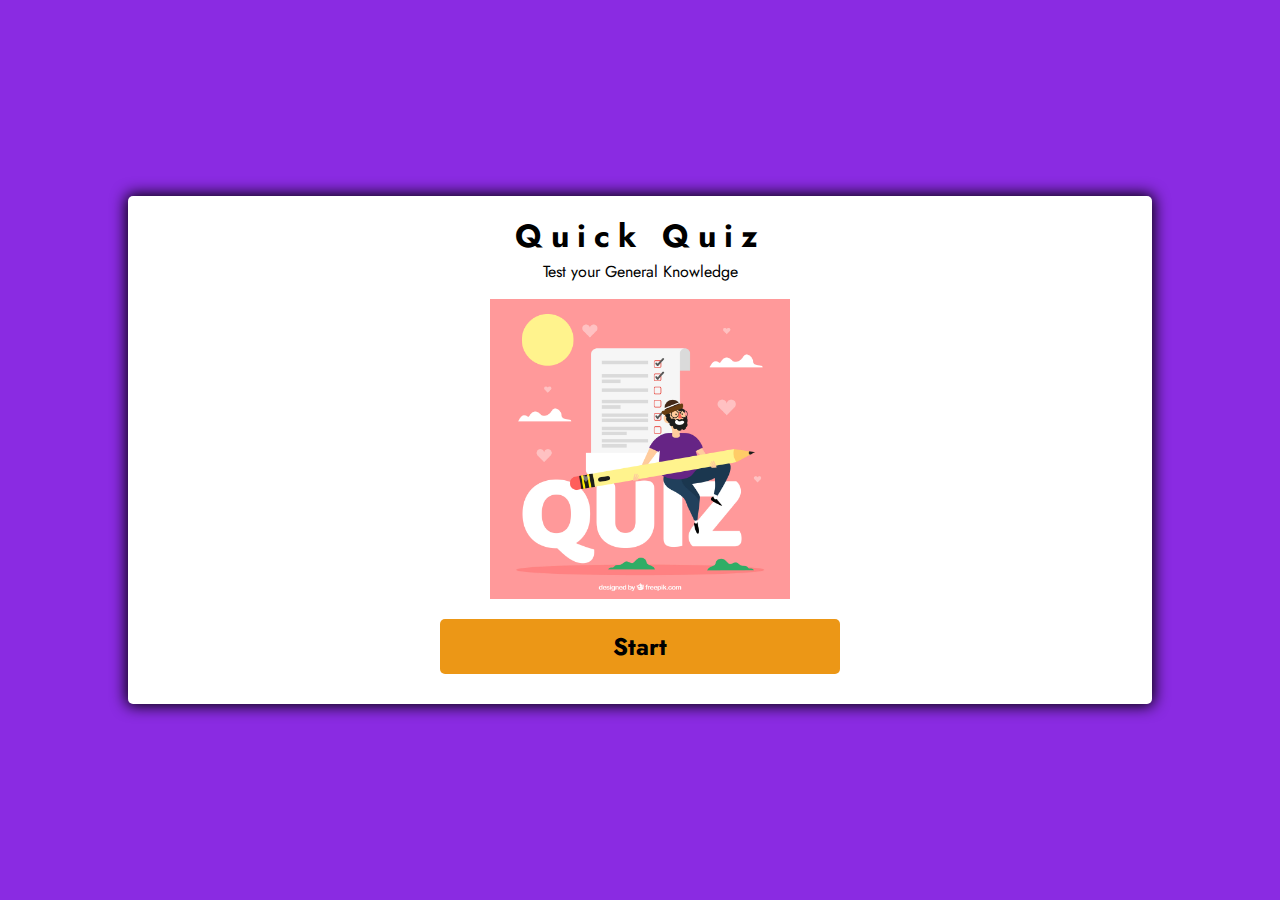
<file: index.html>
<!DOCTYPE html>
<html lang="en">
<head>
    <meta charset="UTF-8">
    <meta name="viewport" content="width=device-width, initial-scale=1.0">
    <title>Quick Quiz</title>
    <link rel="stylesheet" href="./css/style.css" type="text/css">
    <link rel="stylesheet" href="./css/responsive.css" type="text/css">
    <link href="https://fonts.googleapis.com/css2?family=Jost&display=swap" rel="stylesheet">
    <script defer src="./js/main.js"></script>
</head>
<body>
    <div class="main">
        <div class="home-container">
            <div id="home" class="home">
                <div class="head=text">
                    <h1 class="welcome-text">Quick Quiz</h1>
                    <p class="sub-text">Test your General Knowledge</p>
                </div>
                <div class="image">
                    <img src="./images/344201-PAOSF6-481.jpg" alt="Quiz image" width="300" height="300" class="img">
                </div>
                 <div class="link">
                    <a href="game.html" class="a-btn">Start</a>
                </div>
            </div>
        </div>
    </div>
</body>
</html>
</file>
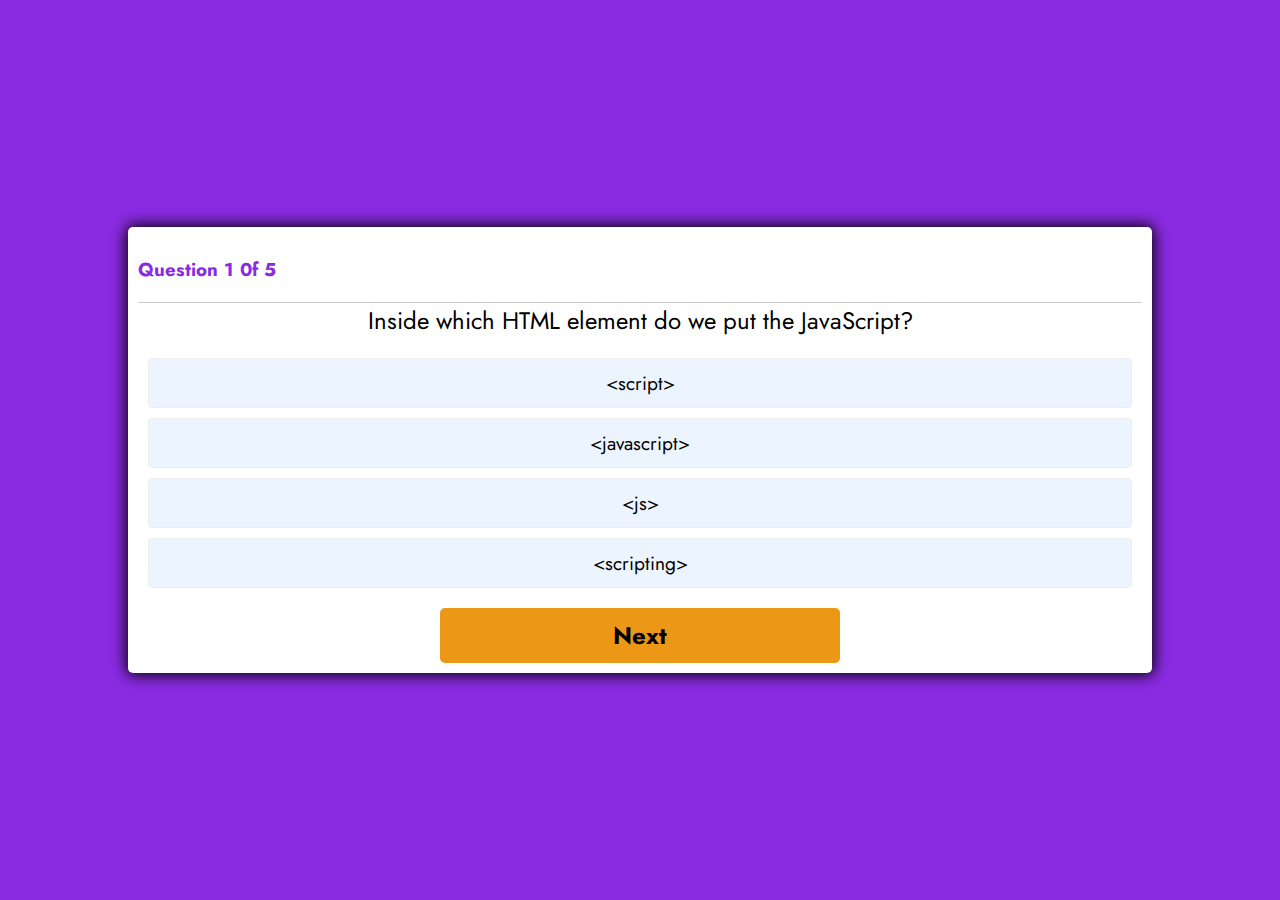
<file: game.html>
<!DOCTYPE html>
<html lang="en">
<head>
    <meta charset="UTF-8">
    <meta name="viewport" content="width=device-width, initial-scale=1.0">
    <title>Quick Quiz</title>
    <link rel="stylesheet" href="./css/style.css" type="text/css">
    <link rel="stylesheet" href="./css/responsive.css" type="text/css">
    <link href="https://fonts.googleapis.com/css2?family=Jost&display=swap" rel="stylesheet">
    <script defer src="./js/main.js"></script>
</head>
<body>
    <div class="main">
        <div class="container">
            <div id="question-container">
                <div id="question-number" class="question-number">
                    <h3>Question <span class="question-num-value"></span> 0f <span class="total-question"></span></h3>
                </div>
                <div id="question" class="question"></div>
                <div class="error">
                    <span style="color: #e81123;" margin="" id="optionError" class="optionError"></span>
                </div>
                <div id="answer-buttons" class="btn-grid options">
                    <div id="0" class="option1" onclick="check(this)"></div>
                    <div id="1" class="option2" onclick="check(this)"></div>
                    <div id="2" class="option3" onclick="check(this)"></div>
                    <div id="3" class="option4" onclick="check(this)"></div>
                </div>
            </div>
            <div class="controls">
                <button id="next-btn" class="next-btn btn" onclick="next()">Next</button>
            </div>

            <div class="quiz-over">
                <div class="box">
                    <h1>
                        Great!!!<br>
                        You got <span class="correct-answers"></span>  out of <span class="total-question2"></span> answers correct.<br>
                        That's <span class="percentage"></span> 
                    </h1>
                    <button type="button" onclick="playAgain()">Play Again</button>
                </div>
            </div>
        </div>
    </div>
</body>
</html>
</file>
<file: css/style.css>
* {
    box-sizing: border-box;
    font-family: 'Jost', sans-serif;
}

body {
    margin: 0;
    padding: 0;
    
}

.main {
    background-color: blueviolet;
    display: flex;
    height: 100vh;
    width: 100vw;
    align-items: center;
    justify-content: center;
    overflow-y: overlay;
}

.home-container {
    width: 100%;
    background-color: #fff;
    border-radius: 5px;
    padding: 10px;
    box-shadow: 0 0 15px 2px;
}

.welcome-text {
    text-align: center;
    font-size: 2rem;
    margin-bottom: 0;
    line-height: 1rem;
    letter-spacing: 0.5rem;
}

.sub-text {
    text-align: center;
    font-size: 1rem;
}

.image {
    display: flex;
    justify-content: center;
    align-items: center;
    width: 100%;
    
}



.link {
    display: flex;
    justify-content: center;
    align-items: center;
    margin: 20px;
}

.a-btn {
    text-decoration: none;
    width: 400px;
    max-width: 80%;
    font-size: 1.5rem;
    font-weight: bold;
    background-color: rgb(236, 151, 22);;
    padding: 10px 30px;
    border-radius: 5px;
    border: 0;
    outline: none;
    text-align: center;
    color: #000;
}

.a-btn:hover {
    background-color: aqua;
    transition: 1s ease;
}

.container {
    width: 100%;
    background-color: #fff;
    border-radius: 5px;
    padding: 10px;
    box-shadow: 0 0 15px 2px;
    height: auto;
    box-sizing: border-box;
}

.question {
    text-align: center;
    font-size: 1.5rem;
}

.question-number {
    border-bottom: 1px solid #ccc;
    margin: 0;
    color: blueviolet;
    font-weight: bold;
}

.btn-grid {
    display: grid;
    gap: 10px;
    margin: 20px 10px;
}

.btn-grid div {
    background-color: #ecf5ff;
    border: 1px solid #eee;
    border-radius: 4px;
    padding: 10px;
    font-size: 1.2rem;
    color: #000;
    outline: none;
    cursor: pointer;
    text-align: center;
    position: relative;
    overflow: hidden;
}

.btn-grid div.disabled {
    pointer-events: none;
}

.btn-grid div.correct {
    z-index: 1;
    color: #fff;
}

.btn-grid div.correct::before {
    content: '';
    position: absolute;
    left: 0;
    top: 0;
    width: 100%;
    height: 100%;
    background-color:  #28a745;
    z-index: -1;

    animation: animateBackground 1s ease;
    animation-fill-mode: both;
}

.btn-grid div.wrong {
    z-index: 1;
    color: #fff;
}

.btn-grid div.wrong::before {
    content: '';
    position: absolute;
    left: 0;
    top: 0;
    width: 100%;
    height: 100%;
    background-color:   #dc3545;
    z-index: -1;

    animation: animateBackground 1s ease;
    animation-fill-mode: both;
}

@keyframes animateBackground {
    0% {
        transform: translateX(-100%);
    }
    100% {
        transform: translateX(0%);
    }
}


.btn-grid div:hover {
    border-color: #000;
}

.controls {
    display: flex;
    justify-content: center;
    align-items: center;
}

 .next-btn {
    width: 400px;
    max-width: 80%;
    font-size: 1.5rem;
    font-weight: bold;
    background-color: rgb(236, 151, 22);;
    padding: 10px 30px;
    border-radius: 5px;
    border: 0;
    outline: none;
    cursor: pointer;
}

.next-btn:hover {
    background-color: aqua;
    transition: 1s ease;
}

.hide {
    display: none;
}

.error {
    display: flex;
    justify-content: center;
    align-items: center;
}

.optionError {
    font-size: 1.5rem;
    font-weight: bold;
}

.quiz-over {
    position: fixed;
    left: 0;
    top: 0;
    width: 100%;
    height: 100%;
    background-color: rgba(0, 0, 0, 0.9);
    z-index: 10;
    display: flex;
    justify-content: center;
    align-items: center;
    display: none;
}

.quiz-over.show {
    display: flex;
}

.quiz-over .box {
    background-color: chocolate;
    padding: 30px;
    border-radius: 10px;
    text-align: center;
    flex-basis: 700px;
    max-width: 700px;
    color: #fff;
}

.quiz-over .box h1 {
    font-size: 2rem;
    margin: 0 0 20px;
}

.quiz-over .box button {
    width: 400px;
    max-width: 80%;
    font-size: 1.5rem;
    font-weight: bold;
    background-color: rgb(236, 151, 22);;
    padding: 10px 30px;
    border-radius: 5px;
    border: 0;
    outline: none;
    cursor: pointer;
}

.quiz-over .box button:hover {
    background-color: aqua;
    transition: 1s ease;
}
</file>
<file: css/responsive.css>
@media only screen and (min-width:1024px) {
    .container {
        width: 80%;
    }

    .home-container {
        width: 80%;
    }

    .question {
        font-size: 2.5rem;
    }
}
    

@media only screen and (min-width:768px) {
    .container {
        width: 80%;
    }

    .home-container {
        width: 80%;
    }

    .question {
        font-size: 2.5rem;
    }
}

@media only screen and (min-width:375px) {
    .container {
        width: 80%;
    }

    .home-container {
        width: 80%;
    }

    .question {
        font-size: 1.5rem;
    }

    
}
</file>
